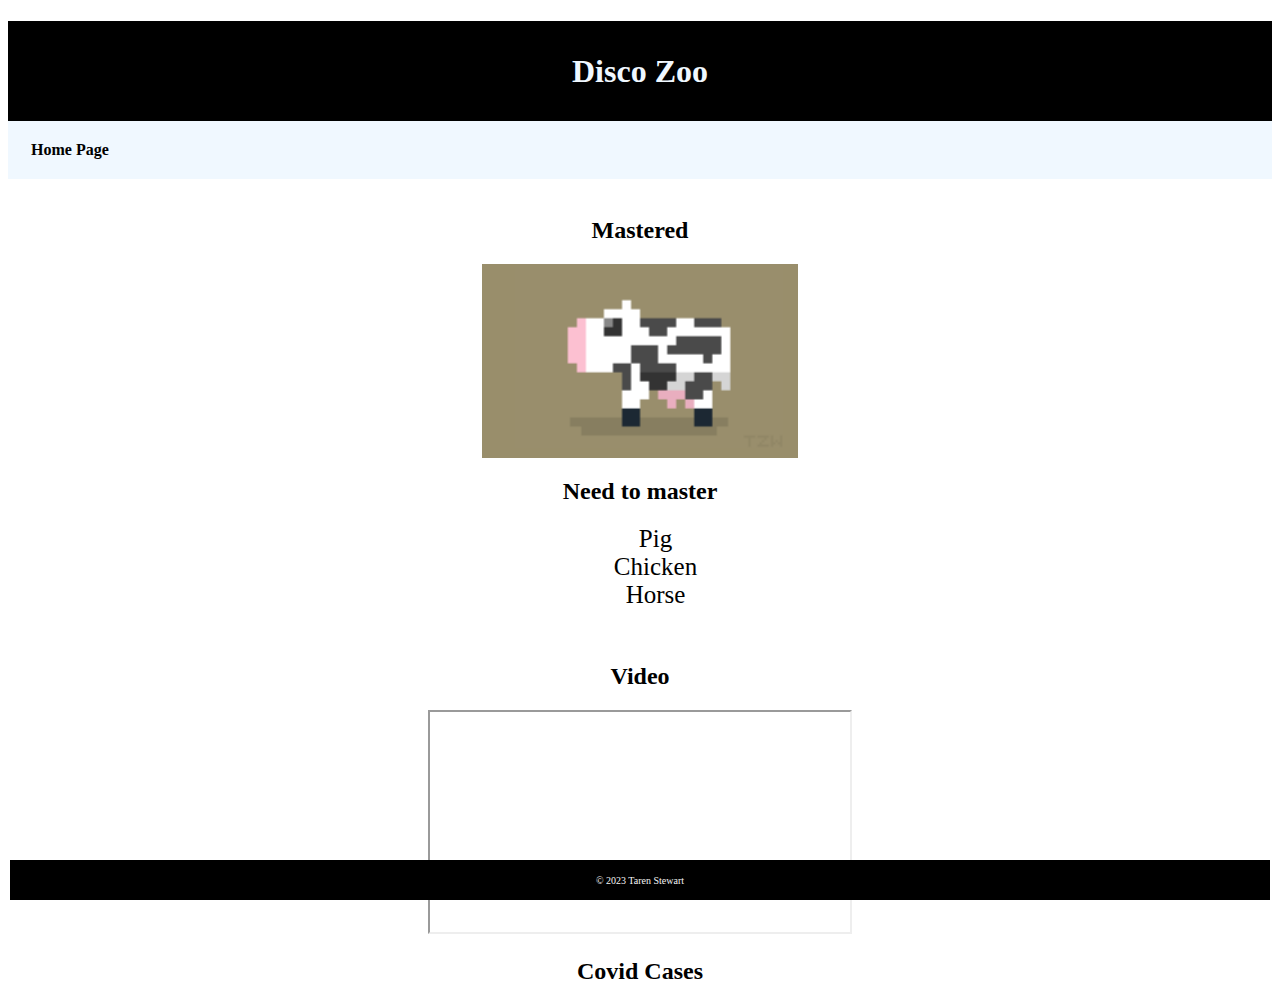
<file: scratch.html>
<!DOCTYPE html>
<html lang="en">
<head>
    <meta charset="UTF-8">
    <meta http-equiv="X-UA-Compatible" content="IE=edge">
    <meta name="viewport" content="width=device-width, initial-scale=1.0">
    <title>Document</title>
    <link rel="stylesheet" type="text/css" href="/css/scratchstyles.css">
</head>
<body>
   <div class = "common header" >
       <h1>Disco Zoo</h1>
   </div>
   <nav class = "common">
       <a href="../index.html">Home Page</a>
      
   </nav>
   <div class = "common mainbody">
   <br>
   <h2>Mastered</h2>
   <img src="/assets/img/cow.png" alt = "cow">
    <h2>Need to master</h2>
    <ol>
        <ul>Pig</ul>
        <ul>Chicken</ul>
        <ul>Horse</ul>

    </ol>
   <br>
    
   <h2>Video</h2>
   <iframe width="420" height="220"
src="https://www.youtube.com/embed/DkSpmlEo8Ak">
  </iframe>
  <h2> Covid Cases</h2>
    <div class='tableauPlaceholder' id='viz1681572069180' style='position: relative'><noscript><a href='https:&#47;&#47;ddc.moph.go.th&#47;covid19-dashboard'><img alt='1-dash-tiles ' src='https:&#47;&#47;public.tableau.com&#47;static&#47;images&#47;SA&#47;SATCOVIDDashboard&#47;1-dash-tiles&#47;1_rss.png' style='border: none' /></a></noscript><object class='tableauViz'  style='display:none;'><param name='host_url' value='https%3A%2F%2Fpublic.tableau.com%2F' /> <param name='embed_code_version' value='3' /> <param name='site_root' value='' /><param name='name' value='SATCOVIDDashboard&#47;1-dash-tiles' /><param name='tabs' value='no' /><param name='toolbar' value='yes' /><param name='static_image' value='https:&#47;&#47;public.tableau.com&#47;static&#47;images&#47;SA&#47;SATCOVIDDashboard&#47;1-dash-tiles&#47;1.png' /> <param name='animate_transition' value='yes' /><param name='display_static_image' value='yes' /><param name='display_spinner' value='yes' /><param name='display_overlay' value='yes' /><param name='display_count' value='yes' /><param name='language' value='en-US' /></object></div>                <script type='text/javascript'>                    var divElement = document.getElementById('viz1681572069180');                    var vizElement = divElement.getElementsByTagName('object')[0];                    vizElement.style.width='1200px';vizElement.style.height='1027px';                    var scriptElement = document.createElement('script');                    scriptElement.src = 'https://public.tableau.com/javascripts/api/viz_v1.js';                    vizElement.parentNode.insertBefore(scriptElement, vizElement);                </script>


</div>
   <div class = "common footer">
       &copy; 2023 Taren Stewart


   </div>
  
</body>
</html>
</file>
<file: css/scratchstyles.css>
.common{
    text-align: center;
    font-family: Georgia, 'Times New Roman', Times, serif;
    }
    
    
    .header{
    height: 100px;
    background-color: black;
    color: aliceblue;
    line-height: 100px;
    
    
    }
    
    
    .mainbody{
    background-color: white;
    right: 5px;
    left: 5px;
    
    
    }
    
    
    .footer{
    height: 25px;
    font-size: 10px;
    padding-top: 15px;
    background-color: black;
    color:  whitesmoke;
    bottom: 0px;
    left: 10px;
    right: 10px;
    position: fixed;
    }
    
    
    img{
       display: block;
       margin-left: auto;
       margin-right: auto;
       width: 25%;
    }
    
    
    nav{
    background-color: aliceblue;
    padding: 10px;
    overflow: hidden;
    }
    nav a{
       float: left;
       color: black;
       padding: 10px 13px;
       font-size: 16px;
       text-decoration: none;
       font-weight: bold;
    
    
    }
    nav a:hover{
    background-color:whitesmoke ;
    
    
    }
    ol{
        text-align: middle;
        list-style-position: inside;
        
    }
    ul{ 
       
        font-family: Georgia, 'Times New Roman', Times, serif;
font-size: 25px;
margin-right: 4%;
text-align: center;

    }
</file>
